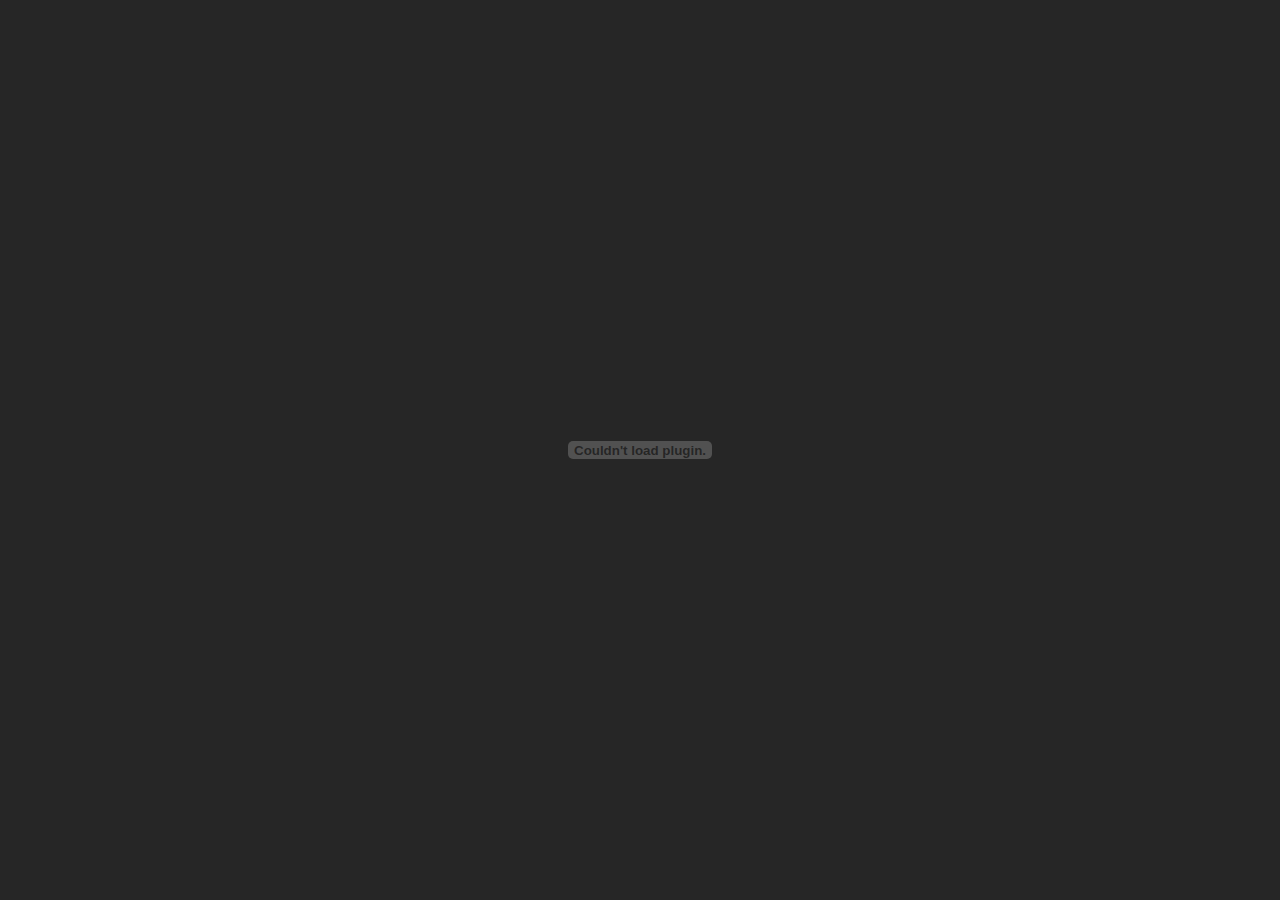
<file: core/pdf/lakes/Red Top Mountain State Park _ Georgia State Parks_files/RedTop-sitemap.html>
<!-- saved from url=(0069)http://gastateparks.org/content/georgia/parks/maps/RedTop-sitemap.pdf -->
<html><body style="background-color: rgb(38,38,38); height: 100%; width: 100%; overflow: hidden; margin: 0"><embed width="100%" height="100%" name="plugin" src="http://gastateparks.org/content/georgia/parks/maps/RedTop-sitemap.pdf" type="application/pdf" internalinstanceid="27"></body></html>
</file>
